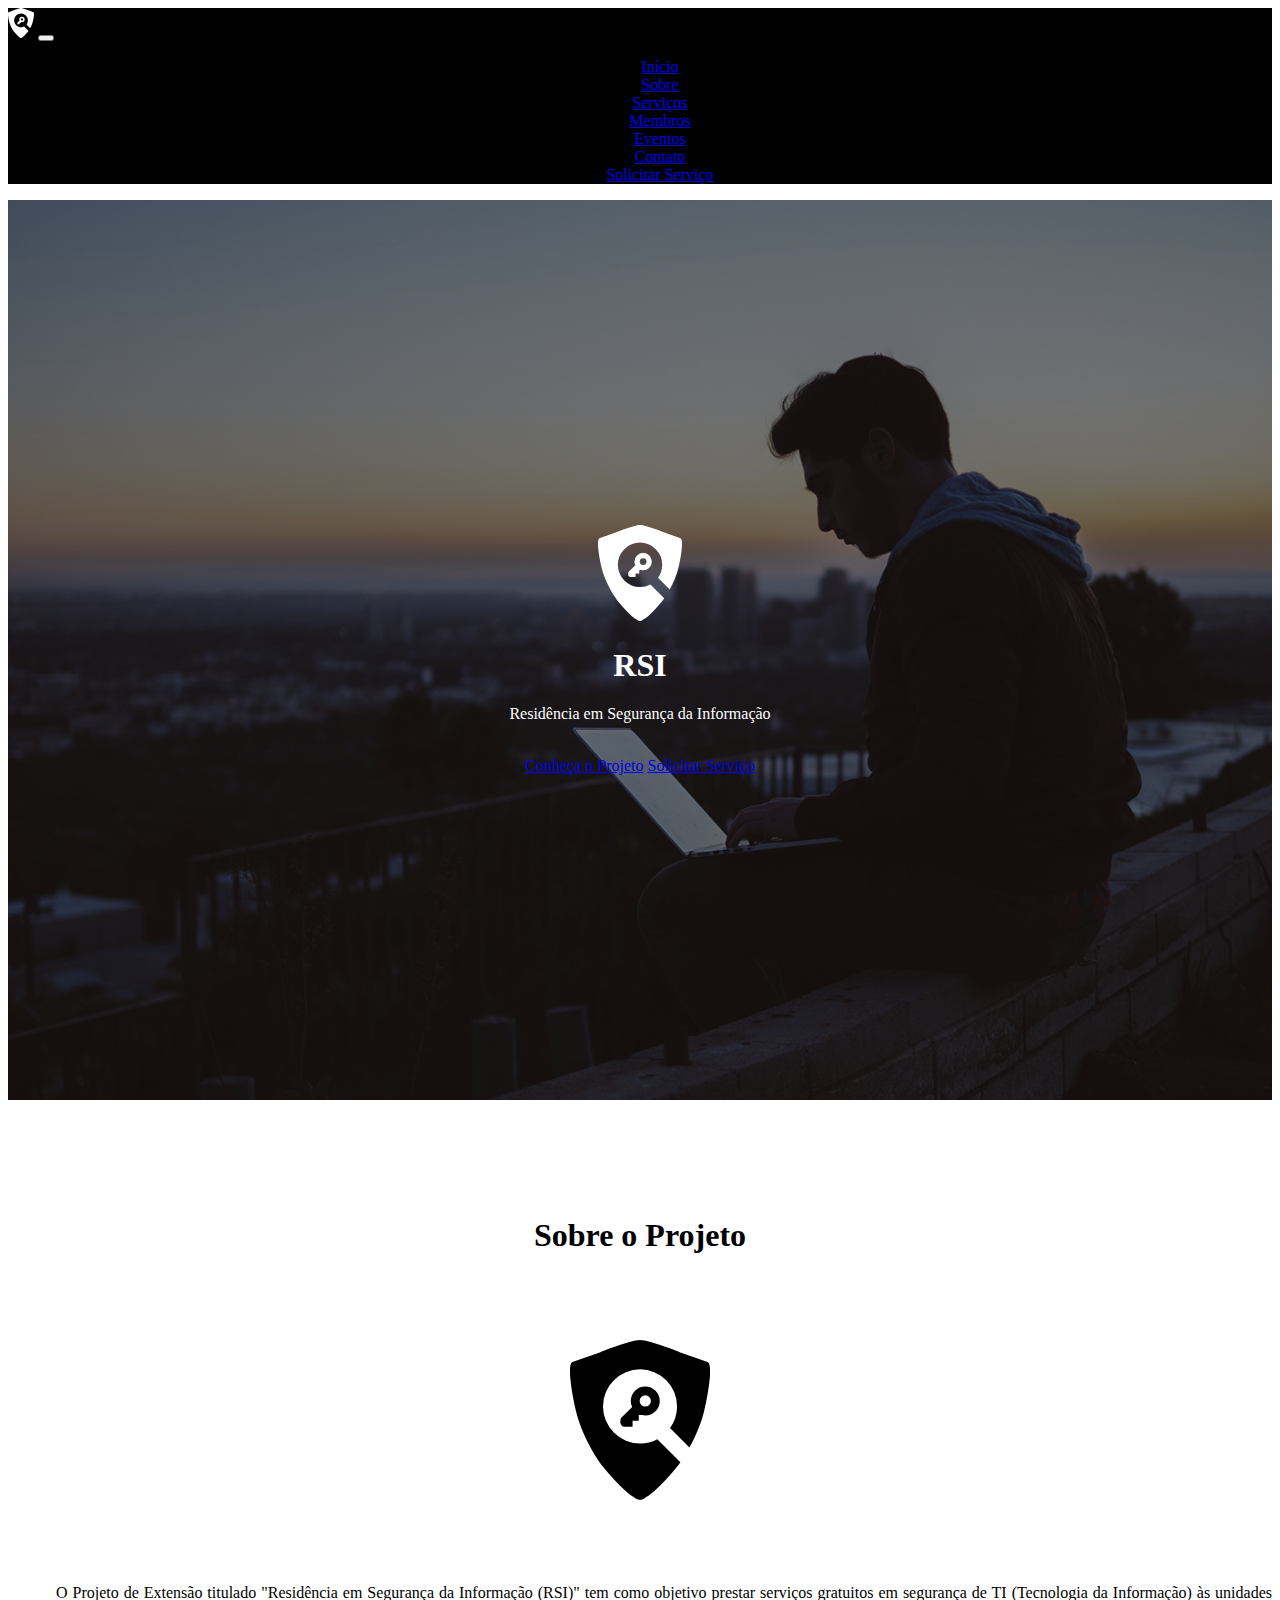
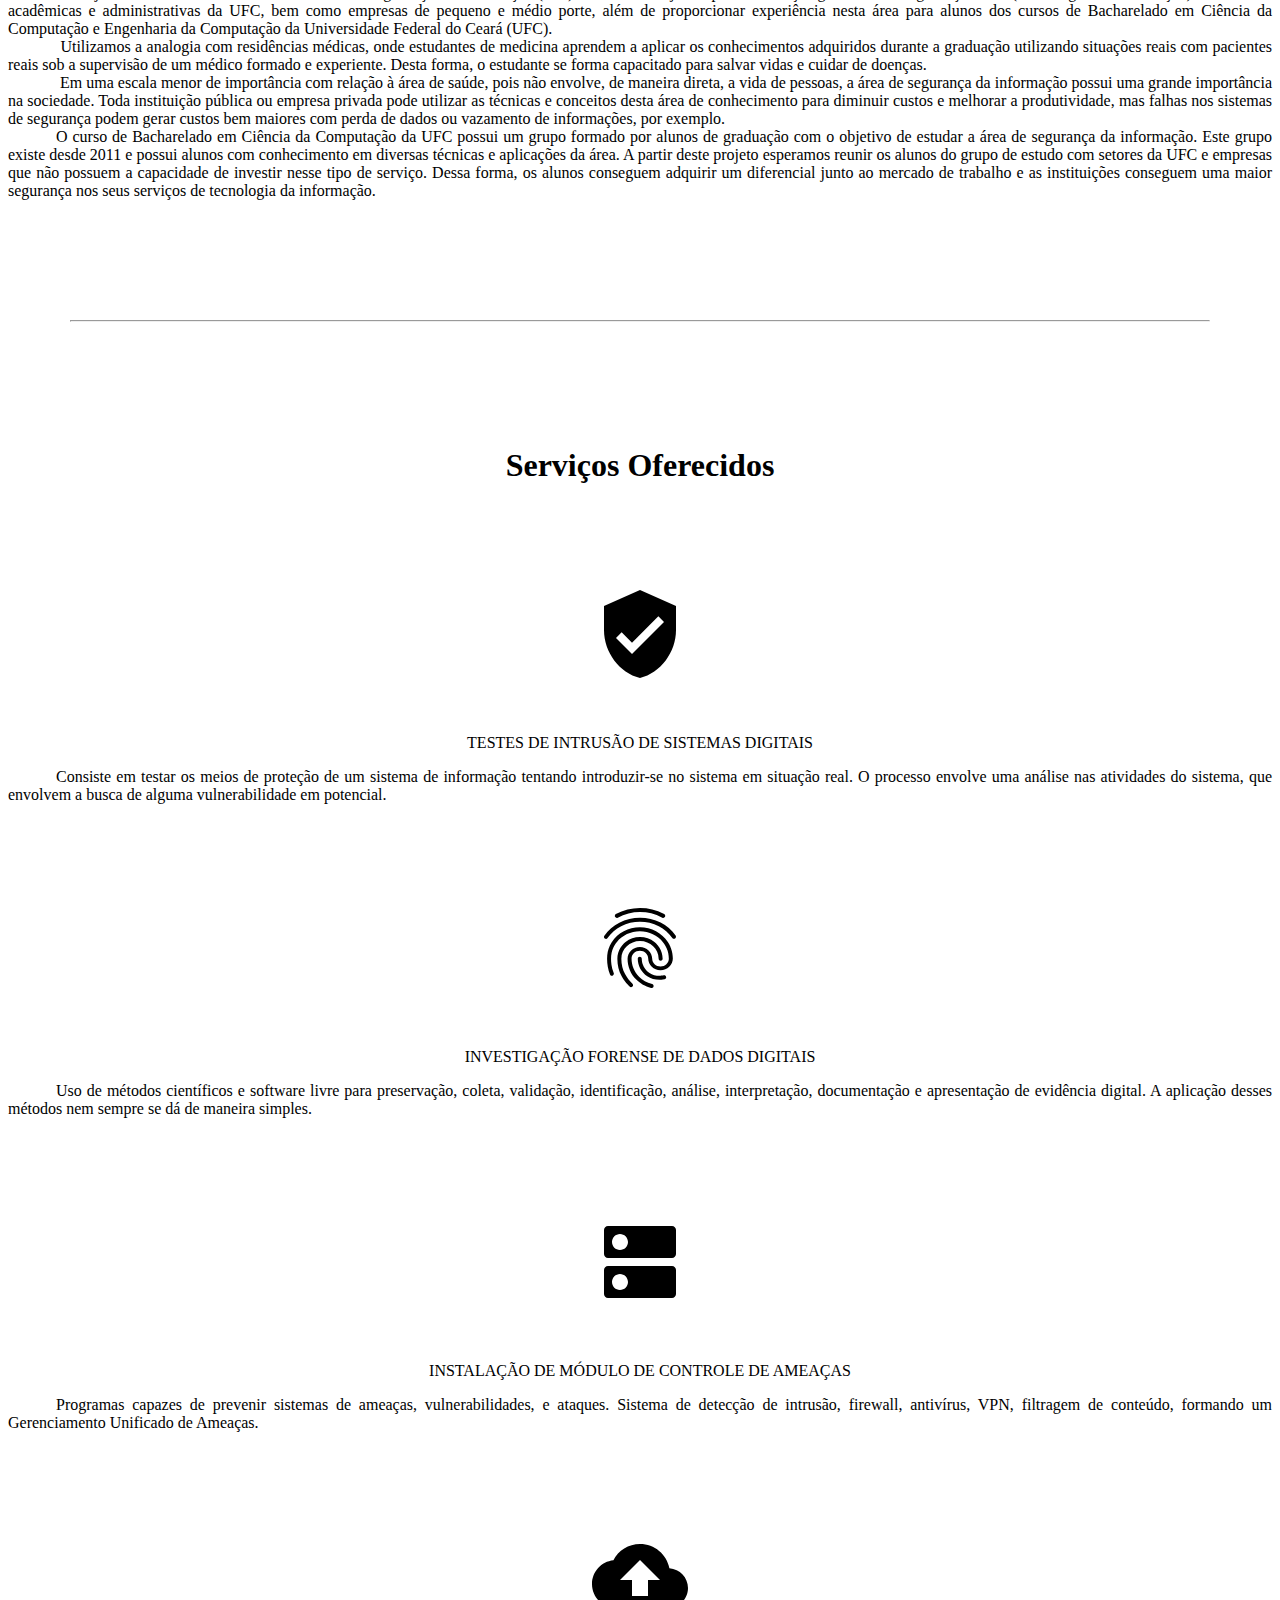
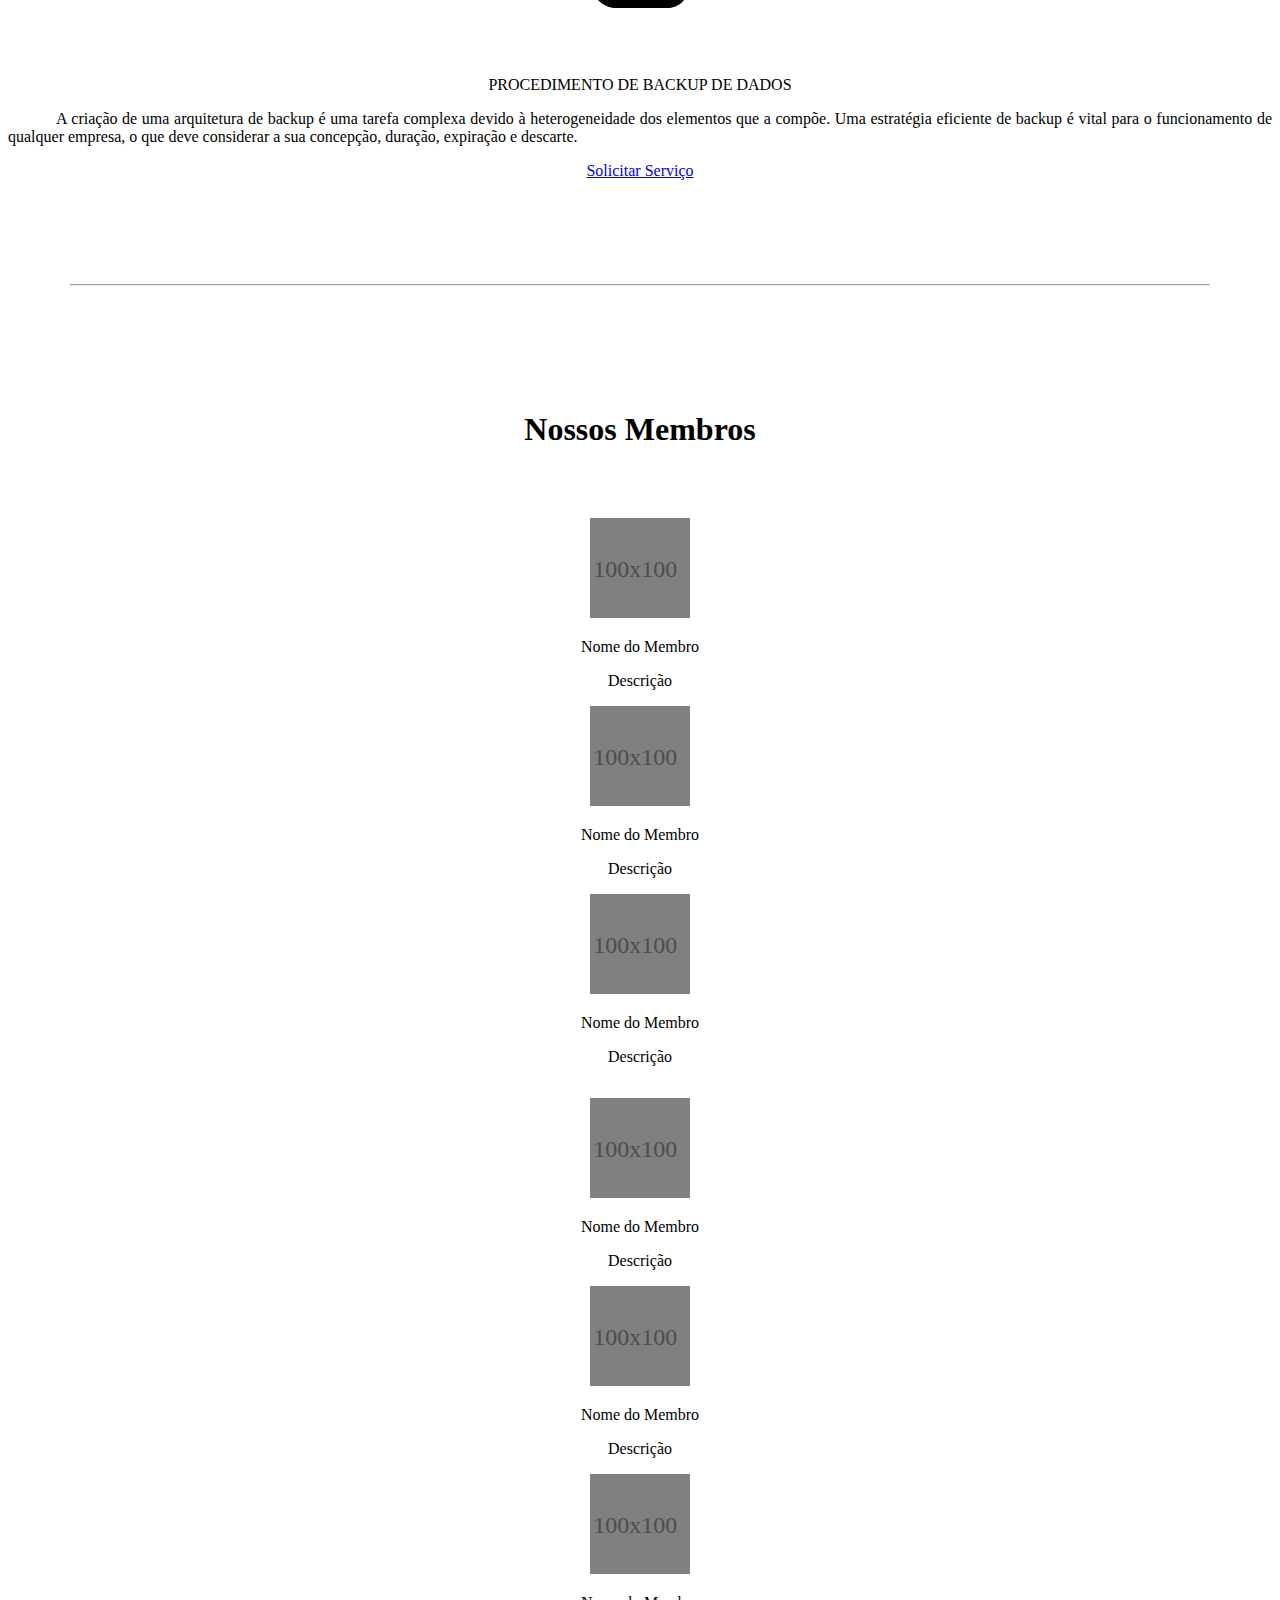
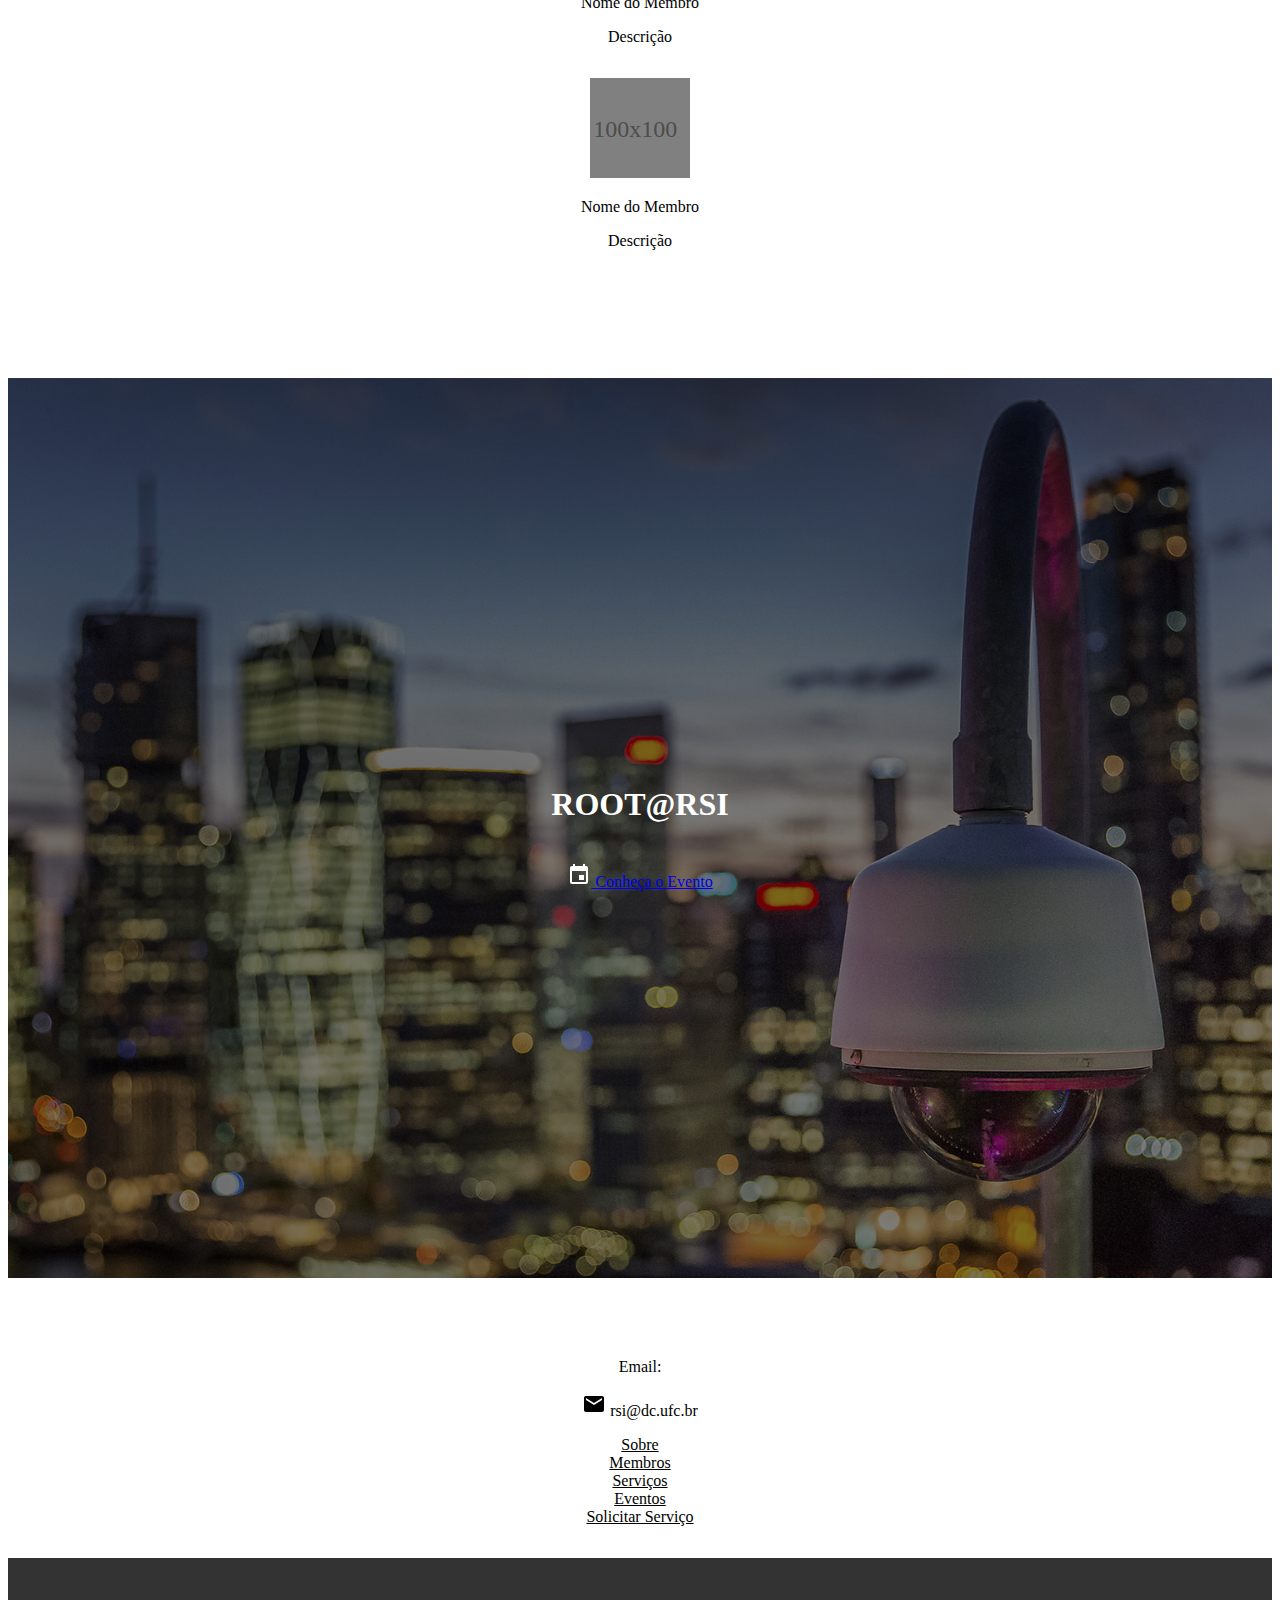
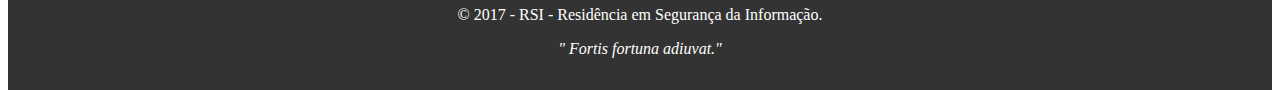
<file: index.html>
<!DOCTYPE html>
<html lang="pt-br">
  <head>
    <title>RSI - Residência em Segurança da Informação</title>
    <link rel="icon" type="image/png" href="img/icon.png"/>

    <!-- Required meta tags -->
    <meta charset="utf-8">
    <meta name="viewport" content="width=device-width, initial-scale=1, shrink-to-fit=no">

    <!-- Bootstrap CSS -->
    <link rel="stylesheet" href="https://maxcdn.bootstrapcdn.com/bootstrap/4.0.0-beta/css/bootstrap.min.css" integrity="sha384-/Y6pD6FV/Vv2HJnA6t+vslU6fwYXjCFtcEpHbNJ0lyAFsXTsjBbfaDjzALeQsN6M" crossorigin="anonymous">
    <link rel="stylesheet" href="css/style.css">
  </head>
  <body data-spy="scroll" data-target="#SiteNav">
    <!--NavBar-->
    <nav class="navbar fixed-top navbar-expand-md navbar-dark" style="background-color: black;">
      <a class="navbar-brand" href=""><img src="img/logorsiwhite.svg" style="height:30px"></a>
      
      <button class="navbar-toggler" type="button" data-toggle="collapse" data-target="#SiteNav" aria-controls="SiteNav" aria-expanded="false" aria-label="Toggle navigation">
        <span class="navbar-toggler-icon"></span>
      </button>

      <div class="collapse navbar-collapse" id="SiteNav" style="text-align: center;">
        <ul class="navbar-nav ml-auto">
          <li class="nav-item">
            <a class="nav-link" href="#inicio">Início</a>
          </li>
          <li class="nav-item">
            <a class="nav-link" href="#sobre">Sobre</a>
          </li>
          <li class="nav-item">
            <a class="nav-link" href="#servicos">Serviços</a>
          </li>
          <li class="nav-item">
            <a class="nav-link" href="#membros">Membros</a>
          </li>
          <li class="nav-item">
            <a class="nav-link" href="#eventos">Eventos</a>
          </li>
          <li class="nav-item">
            <a class="nav-link" href="#contato">Contato</a>
          </li>
          <a href="https://docs.google.com/forms/d/e/1FAIpQLSfeyZuM1LZ1pGbI7yrG7IfRjVtrsc0FvpK8xbMFbKovKx0kvQ/viewform?hl=pt-br" class="btn btn-outline-light" role="button" aria-pressed="true">Solicitar Serviço</a>
        </ul>
      </div>
    </nav>
    
    <section id="inicio" class="capa">
      <div class="mask"></div>
      <div class="container">
        <img src="img/logorsiwhite.svg" alt="">
        <h1 class="display-1">RSI</h1>
        <p class="h4">Residência em Segurança da Informação</p><br>
        <a href="#sobre" class="btn btn-outline-light" id = "btn-inicio" role="button" aria-pressed="true">Conheça o Projeto</a>
        <a href="https://docs.google.com/forms/d/e/1FAIpQLSfeyZuM1LZ1pGbI7yrG7IfRjVtrsc0FvpK8xbMFbKovKx0kvQ/viewform?hl=pt-br" class="btn btn-outline-light" role="button" aria-pressed="true">Solicitar Serviço</a>
      </div>
      
    </section>
    <section id="sobre">
      <div class="container">
        <h1 class="display-3">Sobre o Projeto</h1>
        <img src="img/logorsiblack.svg" alt="">
        <p style="text-align: justify;">&emsp;&emsp;&emsp;O Projeto de Extensão titulado "Residência em Segurança da Informação (RSI)" tem como objetivo prestar serviços gratuitos em segurança de TI (Tecnologia da Informação) às unidades acadêmicas e administrativas da UFC, bem como empresas de pequeno e médio porte, além de proporcionar experiência nesta área para alunos dos cursos de Bacharelado em Ciência da Computação e Engenharia da Computação da Universidade Federal do Ceará (UFC).<br/>&emsp;&emsp;&emsp; Utilizamos a analogia com residências médicas, onde estudantes de medicina aprendem a aplicar os conhecimentos adquiridos durante a graduação utilizando situações reais com pacientes reais sob a supervisão de um médico formado e experiente. Desta forma, o estudante se forma capacitado para salvar vidas e cuidar de doenças. <br/>&emsp;&emsp;&emsp; Em uma escala menor de importância com relação à área de saúde, pois não envolve, de maneira direta, a vida de pessoas, a área de segurança da informação possui uma grande importância na sociedade. Toda instituição pública ou empresa privada pode utilizar as técnicas e conceitos desta área de conhecimento para diminuir custos e melhorar a produtividade, mas falhas nos sistemas de segurança podem gerar custos bem maiores com perda de dados ou vazamento de informações, por exemplo.<br/>&emsp;&emsp;&emsp;O curso de Bacharelado em Ciência da Computação da UFC possui um grupo formado por alunos de graduação com o objetivo de estudar a área de segurança da informação. Este grupo existe desde 2011 e possui alunos com conhecimento em diversas técnicas e aplicações da área. A partir deste projeto esperamos reunir os alunos do grupo de estudo com setores da UFC e empresas que não possuem a capacidade de investir nesse tipo de serviço. Dessa forma, os alunos conseguem adquirir um diferencial junto ao mercado de trabalho e as instituições conseguem uma maior segurança nos seus serviços de tecnologia da informação.</p>
      </div>
    </section>
    <hr style="width: 90%">
    <section id="servicos">
      <div class="container">
        <h1 class="display-3">Serviços Oferecidos</h1>
        <div class="row">
          <div class="col-md-3">
            <img src="img/icons/pentest.svg">
            <p class="h5">TESTES DE INTRUSÃO DE SISTEMAS DIGITAIS</p>
            <p style="text-align: justify;">&emsp;&emsp;&emsp;Consiste em testar os meios de proteção de um sistema de informação tentando introduzir-se no sistema em situação real. O processo envolve uma análise nas atividades do sistema, que envolvem a busca de alguma vulnerabilidade em potencial.</p>
          </div>
          <div class="col-md-3">
            <img src="img/icons/forense.svg">
            <p class="h5">INVESTIGAÇÃO FORENSE DE DADOS DIGITAIS</p>
            <p style="text-align: justify;">&emsp;&emsp;&emsp;Uso de métodos científicos e software livre para preservação, coleta, validação, identificação, análise, interpretação, documentação e apresentação de evidência digital. A aplicação desses métodos nem sempre se dá de maneira simples.</p>
          </div>
          <div class="col-md-3">
            <img src="img/icons/utm.svg">
            <p class="h5">INSTALAÇÃO DE MÓDULO DE CONTROLE DE AMEAÇAS</p>
            <p style="text-align: justify;">&emsp;&emsp;&emsp;Programas capazes de prevenir sistemas de ameaças, vulnerabilidades, e ataques. Sistema de detecção de intrusão, firewall, antivírus, VPN, filtragem de conteúdo, formando um Gerenciamento Unificado de Ameaças.</p>
          </div>
          <div class="col-md-3">
            <img src="img/icons/backup.svg">
            <p class="h5">PROCEDIMENTO DE BACKUP DE DADOS</p>
            <p style="text-align: justify;">&emsp;&emsp;&emsp;A criação de uma arquitetura de backup é uma tarefa complexa devido à heterogeneidade dos elementos que a compõe. Uma estratégia eficiente de backup é vital para o funcionamento de qualquer empresa, o que deve considerar a sua concepção, duração, expiração e descarte.</p>
          </div>
        </div>
        <a href="https://docs.google.com/forms/d/e/1FAIpQLSfeyZuM1LZ1pGbI7yrG7IfRjVtrsc0FvpK8xbMFbKovKx0kvQ/viewform?hl=pt-br" class="btn btn-outline-dark btn-lg" role="button" aria-pressed="true" style="margin-top: 2em;">Solicitar Serviço</a>
      </div>
    </section>
    <hr style="width: 90%">
    <section id="membros">
      <div class="container">
        <h1 class="display-3" style="padding-bottom: 1.5em;">Nossos Membros</h1>
        <div class="row" style="padding-bottom: 1em;">
          <div class="col-md-3 ml-auto">
            <img class="rounded-circle" src="img/generic100x100.svg" alt="">
            <p class="h4">Nome do Membro</p>
            <p class="lead">Descrição</p>
          </div>
          <div class="col-md-3">
            <img class="rounded-circle" src="img/generic100x100.svg" alt="">
            <p class="h4">Nome do Membro</p>
            <p class="lead">Descrição</p>
          </div>
          <div class="col-md-3 mr-auto">
            <img class="rounded-circle" src="img/generic100x100.svg" alt="">
            <p class="h4">Nome do Membro</p>
            <p class="lead">Descrição</p>
          </div>
        </div>
        <div class="row" style="padding-bottom: 1em;">
          <div class="col-md-3 ml-auto">
            <img class="rounded-circle" src="img/generic100x100.svg" alt="">
            <p class="h4">Nome do Membro</p>
            <p class="lead">Descrição</p>
          </div>
          <div class="col-md-3">
            <img class="rounded-circle" src="img/generic100x100.svg" alt="">
            <p class="h4">Nome do Membro</p>
            <p class="lead">Descrição</p>
          </div>
          <div class="col-md-3 mr-auto">
            <img class="rounded-circle" src="img/generic100x100.svg" alt="">
            <p class="h4">Nome do Membro</p>
            <p class="lead">Descrição</p>
          </div>
        </div>
        <div class="row" style="padding-bottom: 1em;">
          <div class="col-md-12">
            <img class="rounded-circle" src="img/generic100x100.svg" alt="">
            <p class="h4">Nome do Membro</p>
            <p class="lead">Descrição</p>
          </div>
        </div>
      </div>
    </section>
    <section id="eventos" class = "capa">
      <div class="mask"></div>
      <div class="container">
        <h1 class="display-3">ROOT@RSI</h1><br>
        <a href="root.html" class="btn btn-outline-light" role="button" aria-pressed="true"><img src="img/icons/evento.svg" alt=""> Conheça o Evento</a>
      </div>
    </section>
    <section id="contato">
      <div class="container">
        <div class="row">  
          <div class="col-md-6">
            <p>Email:</p>
            <p><span><img src="img/icons/email.svg" alt=""></span> rsi@dc.ufc.br</p>
          </div>
          <div class="col-md-6">
            <a href="#sobre" class = "footer-link">Sobre</a><br>
            <a href="#membros" class = "footer-link">Membros</a><br>
            <a href="#servicos" class = "footer-link">Serviços</a><br>
            <a href="#eventos" class = "footer-link">Eventos</a><br>
            <a href="https://docs.google.com/forms/d/e/1FAIpQLSfeyZuM1LZ1pGbI7yrG7IfRjVtrsc0FvpK8xbMFbKovKx0kvQ/viewform?hl=pt-br">Solicitar Serviço</a><br>
          </div>
        </div>
      </div>
    </section>
    <section id="footer">
      <p>&copy; 2017 - RSI - Residência em Segurança da Informação.</p>
      <p style = "font-style: italic;">"  Fortis fortuna adiuvat."</p>
    </section>


    <!-- Optional JavaScript -->
    <!-- jQuery first, then Popper.js, then Bootstrap JS -->
    <script src="https://code.jquery.com/jquery-3.2.1.min.js" integrity="sha256-hwg4gsxgFZhOsEEamdOYGBf13FyQuiTwlAQgxVSNgt4=" crossorigin="anonymous"></script>
    <script src="https://cdnjs.cloudflare.com/ajax/libs/popper.js/1.11.0/umd/popper.min.js" integrity="sha384-b/U6ypiBEHpOf/4+1nzFpr53nxSS+GLCkfwBdFNTxtclqqenISfwAzpKaMNFNmj4" crossorigin="anonymous"></script>
    <script src="https://maxcdn.bootstrapcdn.com/bootstrap/4.0.0-beta/js/bootstrap.min.js" integrity="sha384-h0AbiXch4ZDo7tp9hKZ4TsHbi047NrKGLO3SEJAg45jXxnGIfYzk4Si90RDIqNm1" crossorigin="anonymous"></script>
    <script src="js/animacao.js"></script>
  </body>
</html>
</file>
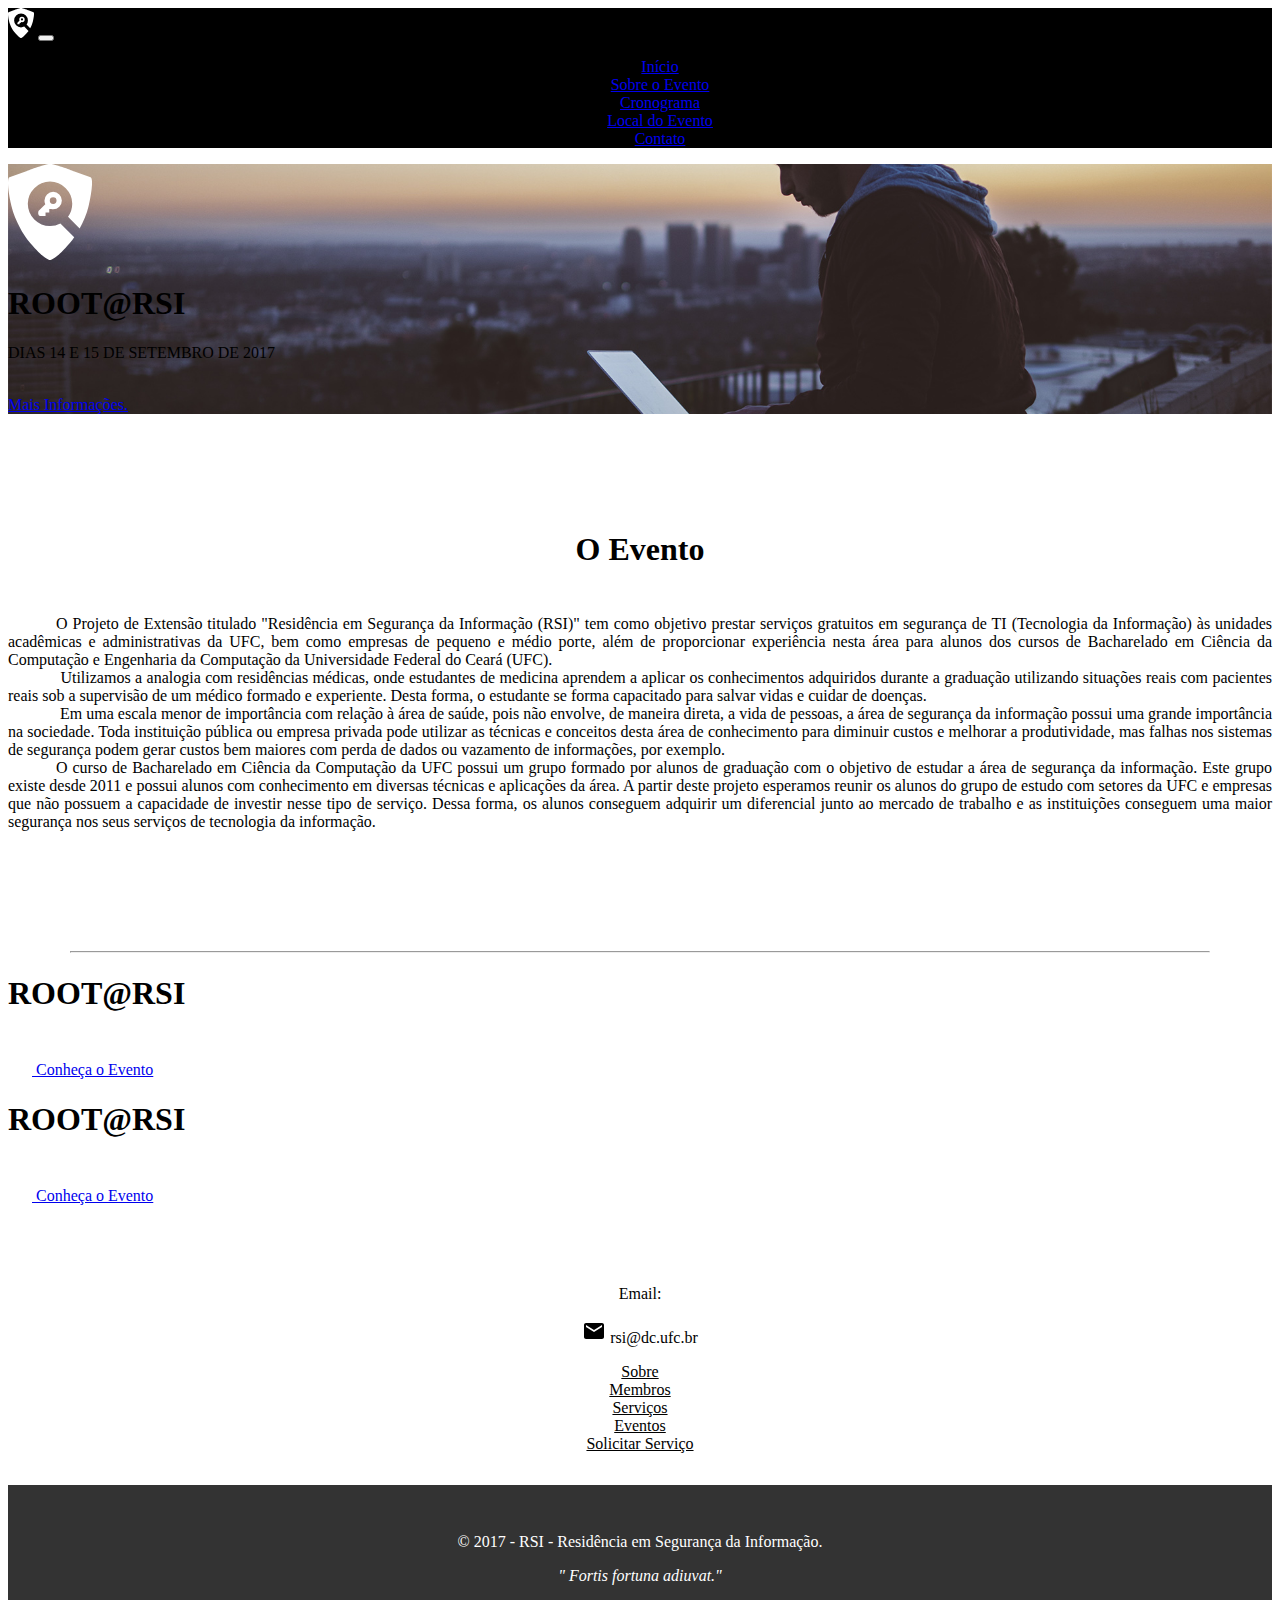
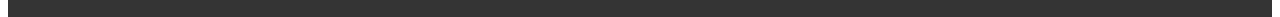
<file: root.html>
<!DOCTYPE html>
<html lang="pt-br">
  <head>
    <title>ROOT@RSI</title>
    <link rel="icon" type="image/png" href="img/icon.png"/>

    <!-- Required meta tags -->
    <meta charset="utf-8">
    <meta name="viewport" content="width=device-width, initial-scale=1, shrink-to-fit=no">

    <!-- Bootstrap CSS -->
    <link rel="stylesheet" href="https://maxcdn.bootstrapcdn.com/bootstrap/4.0.0-beta/css/bootstrap.min.css" integrity="sha384-/Y6pD6FV/Vv2HJnA6t+vslU6fwYXjCFtcEpHbNJ0lyAFsXTsjBbfaDjzALeQsN6M" crossorigin="anonymous">
    <link rel="stylesheet" href="css/style.css">
  </head>
  <body data-spy="scroll" data-target="#SiteNav">
    <!--NavBar-->
    <nav class="navbar fixed-top navbar-expand-md navbar-dark" style="background-color: black;">
      <a class="navbar-brand" href="index.html"><img src="img/logorsiwhite.svg" style="height:30px"></a>
      
      <button class="navbar-toggler" type="button" data-toggle="collapse" data-target="#SiteNav" aria-controls="SiteNav" aria-expanded="false" aria-label="Toggle navigation">
        <span class="navbar-toggler-icon"></span>
      </button>

      <div class="collapse navbar-collapse" id="SiteNav" style="text-align: center;">
        <ul class="navbar-nav ml-auto">
          <li class="nav-item">
            <a class="nav-link" href="#inicio">Início</a>
          </li>
          <li class="nav-item">
            <a class="nav-link" href="#sobre">Sobre o Evento</a>
          </li>
          <li class="nav-item">
            <a class="nav-link" href="#cronograma">Cronograma</a>
          </li>
          <li class="nav-item">
            <a class="nav-link" href="#local">Local do Evento</a>
          </li>
          <li class="nav-item">
            <a class="nav-link" href="#contato">Contato</a>
          </li>
        </ul>
      </div>
    </nav>
    
    <section id="inicio">
      <div class="container">
        <img src="img/logorsiwhite.svg" alt="">
        <h1 class="display-1">ROOT@RSI</h1>
        <p class="h4">DIAS 14 E 15 DE SETEMBRO DE 2017</p><br>
        <a href="#sobre" class="btn btn-outline-light" role="button" aria-pressed="true">Mais Informações.</a>
      </div>
    </section>
    <section id="sobre">
      <div class="container">
        <h1 class="display-3" style="padding-bottom: 0.8em;">O Evento</h1>
        <p style="text-align: justify;">&emsp;&emsp;&emsp;O Projeto de Extensão titulado "Residência em Segurança da Informação (RSI)" tem como objetivo prestar serviços gratuitos em segurança de TI (Tecnologia da Informação) às unidades acadêmicas e administrativas da UFC, bem como empresas de pequeno e médio porte, além de proporcionar experiência nesta área para alunos dos cursos de Bacharelado em Ciência da Computação e Engenharia da Computação da Universidade Federal do Ceará (UFC).<br/>&emsp;&emsp;&emsp; Utilizamos a analogia com residências médicas, onde estudantes de medicina aprendem a aplicar os conhecimentos adquiridos durante a graduação utilizando situações reais com pacientes reais sob a supervisão de um médico formado e experiente. Desta forma, o estudante se forma capacitado para salvar vidas e cuidar de doenças. <br/>&emsp;&emsp;&emsp; Em uma escala menor de importância com relação à área de saúde, pois não envolve, de maneira direta, a vida de pessoas, a área de segurança da informação possui uma grande importância na sociedade. Toda instituição pública ou empresa privada pode utilizar as técnicas e conceitos desta área de conhecimento para diminuir custos e melhorar a produtividade, mas falhas nos sistemas de segurança podem gerar custos bem maiores com perda de dados ou vazamento de informações, por exemplo.<br/>&emsp;&emsp;&emsp;O curso de Bacharelado em Ciência da Computação da UFC possui um grupo formado por alunos de graduação com o objetivo de estudar a área de segurança da informação. Este grupo existe desde 2011 e possui alunos com conhecimento em diversas técnicas e aplicações da área. A partir deste projeto esperamos reunir os alunos do grupo de estudo com setores da UFC e empresas que não possuem a capacidade de investir nesse tipo de serviço. Dessa forma, os alunos conseguem adquirir um diferencial junto ao mercado de trabalho e as instituições conseguem uma maior segurança nos seus serviços de tecnologia da informação.</p>
      </div>
    </section>
    <hr style="width: 90%">
    <section id="cronograma">
      <div class="container">
        <h1 class="display-3">ROOT@RSI</h1><br>
        <a href="#sobre" class="btn btn-outline-light" role="button" aria-pressed="true"><img src="img/servicesicons/evento.svg" alt=""> Conheça o Evento</a>
      </div>
    </section>
    <section id="local">
      <div class="container">
        <h1 class="display-3">ROOT@RSI</h1><br>
        <a href="#sobre" class="btn btn-outline-light" role="button" aria-pressed="true"><img src="img/servicesicons/evento.svg" alt=""> Conheça o Evento</a>
      </div>
    </section>
    <section id="contato">
      <div class="container">
        <div class="row">  
          <div class="col-md-6">
            <p>Email:</p>
            <p><span><img src="img/servicesicons/email.svg" alt=""></span> rsi@dc.ufc.br</p>
          </div>
          <div class="col-md-6">
            <a href="#sobre">Sobre</a><br>
            <a href="#membros">Membros</a><br>
            <a href="#servicos">Serviços</a><br>
            <a href="#eventos">Eventos</a><br>
            <a href="https://docs.google.com/forms/d/e/1FAIpQLSfeyZuM1LZ1pGbI7yrG7IfRjVtrsc0FvpK8xbMFbKovKx0kvQ/viewform?hl=pt-br">Solicitar Serviço</a><br>
          </div>
        </div>
      </div>
    </section>
    <section id="footer">
      <p>&copy; 2017 - RSI - Residência em Segurança da Informação.</p>
      <p style = "font-style: italic;">"  Fortis fortuna adiuvat."</p>
    </section>


    <!-- Optional JavaScript -->
    <!-- jQuery first, then Popper.js, then Bootstrap JS -->
    <script src="https://code.jquery.com/jquery-3.2.1.slim.min.js" integrity="sha384-KJ3o2DKtIkvYIK3UENzmM7KCkRr/rE9/Qpg6aAZGJwFDMVNA/GpGFF93hXpG5KkN" crossorigin="anonymous"></script>
    <script src="https://cdnjs.cloudflare.com/ajax/libs/popper.js/1.11.0/umd/popper.min.js" integrity="sha384-b/U6ypiBEHpOf/4+1nzFpr53nxSS+GLCkfwBdFNTxtclqqenISfwAzpKaMNFNmj4" crossorigin="anonymous"></script>
    <script src="https://maxcdn.bootstrapcdn.com/bootstrap/4.0.0-beta/js/bootstrap.min.js" integrity="sha384-h0AbiXch4ZDo7tp9hKZ4TsHbi047NrKGLO3SEJAg45jXxnGIfYzk4Si90RDIqNm1" crossorigin="anonymous"></script>
  </body>
</html>
</file>
<file: css/style.css>
html, body{
	height: 100%;
	max-width: 100%;
}

.btn-outline-light:hover {
	color: black;
}

.btn-outline-dark:hover {
	background-color: black;
}

.capa {
	position: relative;
	color: white;
	height: 100%;
	width: 100%;
	display: flex;
	align-items: center;
}

.capa .mask{
	position: absolute;
	top: 0;
	left: 0;
	width: 100%;
	height: 100%;
	background: #000;
	opacity: 0.50;
	filter: alpha(opacity=90);
}

.capa .container{
	margin: 0 auto;
	text-align: center;
	z-index: 2;
}

#inicio {
	background: url("../img/main-cover.jpg") center center no-repeat;
	background-size: cover;
}

#inicio img{
	
	height: 6rem;
}

#eventos {
	background: url("../img/root-rsi-cover.jpg") center center no-repeat;
	background-size: cover;
}

#eventos .btn-outline-light:hover{
	background-color: transparent;
	color: white;
}

#sobre, #servicos, #membros{
	padding: 6rem 0 6rem 0;
	text-align: center;
}

#sobre img{
	margin-top: 4em;
	margin-bottom: 4em;
	height: 10em;
}

#servicos img{
	margin: 5em 0 2em 0;
	height: 6em;
}

#contato {
	padding: 4rem 0 2rem 0;
	text-align: center;
}

#contato a{
	color: black;
}

#footer {
	color: white;
	text-align: center;
	background-color: #333;
	padding: 2em 0 1em 0;
}

@media (max-width: 576px){
	.display-1, .display-3{
		font-size: 3em;
	}
}
</file>
